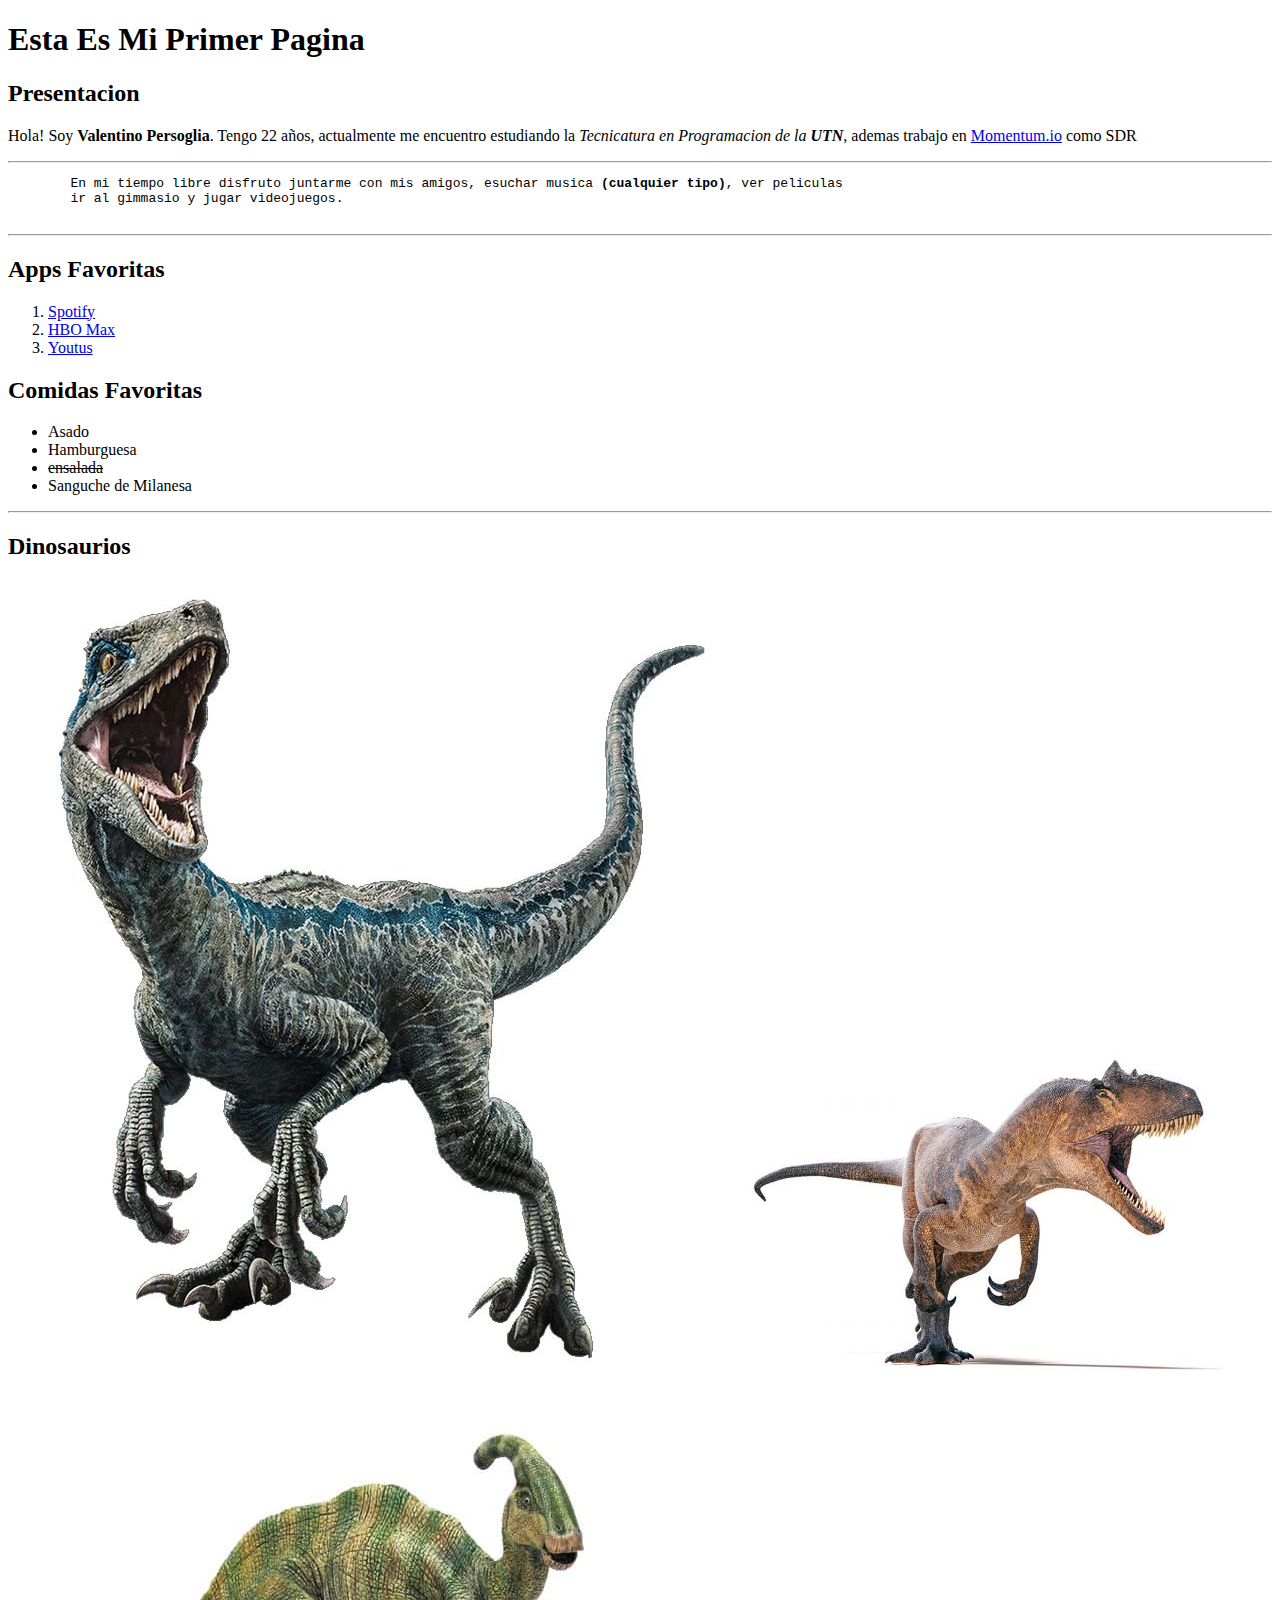
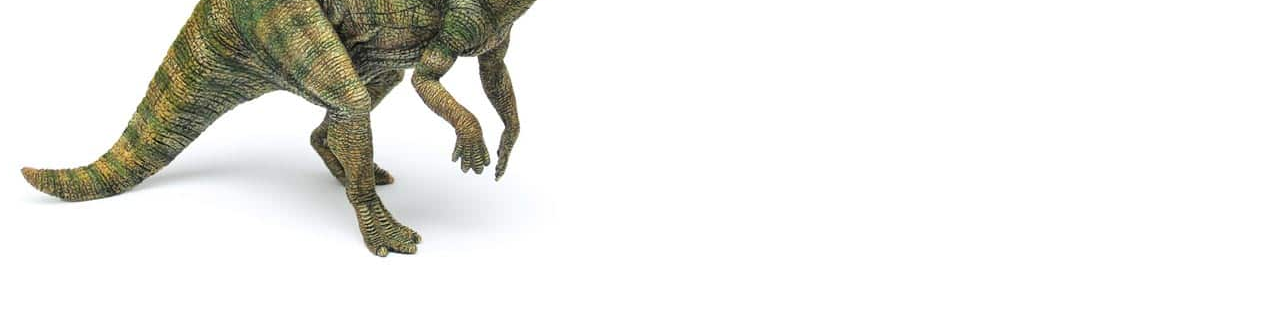
<file: U02P01/index.html>
<!DOCTYPE html>
<html lang="en">
<head>
    <meta charset="UTF-8">
    <meta name="viewport" content="width=
    , initial-scale=1.0">
    <title>Document</title>
</head>
<body>
    <h1>Esta Es Mi Primer Pagina</h1>
    <h2>Presentacion</h2>
    
    <p>Hola! Soy <strong>Valentino Persoglia</strong>. Tengo 22 años, actualmente me encuentro estudiando la <em>Tecnicatura en Programacion de la <strong>UTN</strong></em>, ademas trabajo en <a href="https://www.momentum.io/" target="_blank">Momentum.io</a> como SDR</p>

    <hr>

    <pre>
        En mi tiempo libre disfruto juntarme con mis amigos, esuchar musica <strong>(cualquier tipo)</strong>, ver peliculas
        ir al gimmasio y jugar videojuegos.
    </pre>

    <hr>

    <h2> Apps Favoritas</h2>
    
    <ol>
        <li><a href="https://open.spotify.com/intl-es" target="_blank">Spotify</a></li>
        <li><a href="https://play.max.com/" target="_blank">HBO Max</a></li>
        <li><a href="https://www.youtube.com/" target="_blank">Youtus</a></li>
    </ol>

    <h2>Comidas Favoritas</h2>

    <ul>
        <li>Asado</li>
        <li>Hamburguesa</li>
        <li><del>ensalada</del></li>
        <li>Sanguche de Milanesa</li>
    </ul>
    
    <hr>

    <h2>Dinosaurios</h2>

    <table>
        <tr><img src= "images/333d5f2a28905885c7397c65094bac78.jpg" alt=""></tr>
        <tr><img src= "images/Allosaurus-480x320.jpg" alt=""></tr>
        <tr><img src="images/Dinosaurios-Herbívoros-2.jpg" alt=""></tr>
    </table>



    
</body>
</html>
</file>
